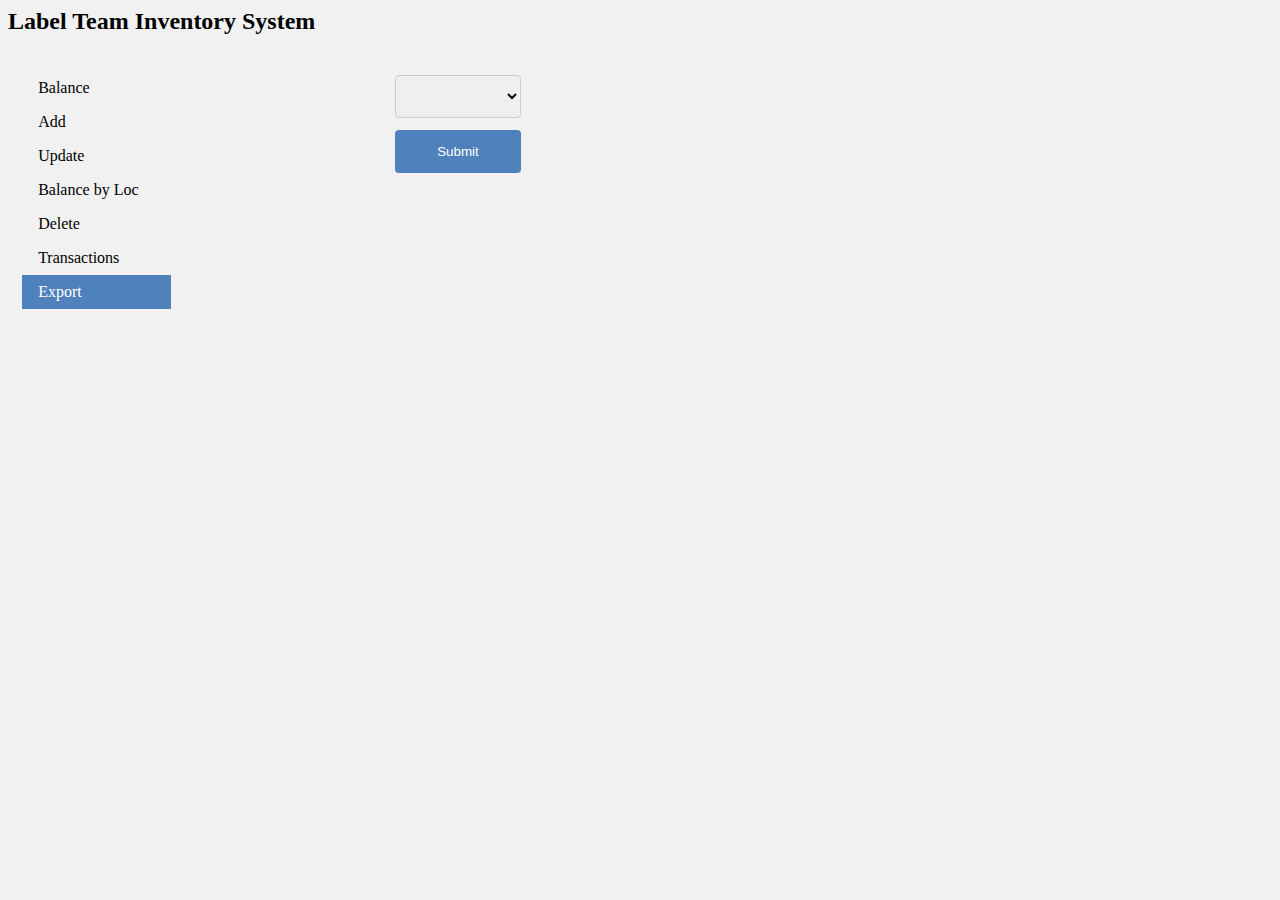
<file: export.html>
<html>

<head>
<title>Export</title>
<link rel="stylesheet" type="text/css" href="inventory.css">
</head>
<body>
<h2>Label Team Inventory System</h2>

<ul>
	<li><a href="mysqltest.php">Balance</a></li>
	<li><a href="addrmv.php">Add</a></li>
	<li><a href="update.php">Update</a></li>
	<li><a href="index.php">Balance by Loc</a></li>
	<li><a href="delete.php">Delete</a></li>
	<li><a href="transactions.php">Transactions</a></li>
	<li><a class="active" href="export.html">Export</a></li>
</ul>
<form id="addmv" method="POST" action="export.php" name="addmv">
<br>
<select id="option" name="option">
  <option value="blank" name="blank"></option>
  <option value="monitor" name="monitor">Monitor</option>
  <option value="imprimanta" name="imprimanta">Imprimanta</option>
  <option value="ups" name="ups">UPS</option>
  <option value="scaner" name="scaner">Scaner</option>
  <option value="pc" name="pc">PC</option>
  <option value="compimp" name="compimp">Componente Imprimanta</option>
  <option value="comppc" name="comppc">Componente PC</option>
   <option value="turn_aps" name="turn_aps">Turn APS</option>
   <option value="amg_assets" name="amg_assets">AMG Assets</option>
  <option value="toate" name="toate">Toate</option>
</select><br>
<input id="sub2" type="submit" name="submit" value="Submit" /><br>
</file>
<file: inventory.css>
body {
	background-color: #f1f1f1;
}
/*div{
	-webkit-column-count: 3;/*Chrome, Safari, Opera
	-moz-column-count: 3; /*Firefox
	column-count: 3;
	column-rule-width: 1px;
}*/
#balance{
	float: left;
	margin-left: 1%;
	border-collapse: collapse;
	width: 30%;
	height: 50px;
}
table.t1{
	text-align: center;
	margin: 1em auto;
	font-family: Arial, Helvetica, sans-serif;;
}
table, td, th{
	padding: 10px;
	float;
	margin-left: 2%;	
	border: 1px solid black;
	/*background: #4CAF50;*/
}
table{
	margin-left: 2%;
	margin-right: 2%;
	border-collapse: collapse;
	font-size: 12px;
}
th{
	margin-left: 2%;
	margin-right: 2%;
	height: 30px;
}

.t1 thead th {
    background: #4f81bd;
    text-align: center;
	margin-left: 2%;
    font-size: 12px;
    color: #fff;
 }
 
.t1 tr {
    border-right: 1px solid #95b3d7;
}

.t1 tbody tr {
text-align: center;
border-bottom: 1px solid #95b3d7;
}
.t1 tbody tr:nth-child(odd) {
background: #dbe5f0;
}
.t1 tbody th, .t1 tbody tr:nth-child(even) td {
border-right: 1px solid #95b3d7;
}

 .t1 tr *:nth-child(3), .t1 tr *:nth-child(4) {
text-align: center;
 }
  
ul {
	float:left;
    list-style-type: none;
    margin-left: 1%;
    padding: 0;
    width: 150px;
    background-color: #f1f1f1;
}

li a {
	margin-left: 1%;
    display: block;
    color: #000;
    padding: 8px 0 8px 16px;
    text-decoration: none;
}

li a.active {
    background-color: #4f81bd;
    color: white;
}

input[type=text], select {
    width: 60%;
    padding: 12px 20px;
    margin: 8px 0;
    display: inline-block;
    border: 1px solid #ccc;
    border-radius: 4px;
    box-sizing: border-box;
}

input[type=submit] {
    width: 60%;
    background-color: #4f81bd;
    color: white;
    padding: 14px 20px;
    margin: 8px 0;
    border: none;
    border-radius: 4px;
    cursor: pointer;
}

input[type=submit]:hover {
    background-color: #45a049;
}

div {
    border-radius: 5px;
    background-color: #f2f2f2;
    padding: 20px;
}


/* Change the link color on hover */
li a:hover {
    background-color: #555;
    color: white;
}
#addmv{
	float:left;
	margin-left: 10%;
}

#serial{
	position: relative;
	left: 15%;
	margin-top: 0%;
}
#serial1{
	position: relative;
	left: 5%;
	margin-top: 0%;
}
#desc{
	position: relative;
	left: 25%;
	margin-top: 0%;
}
#loc{
	position: relative;
	left: 29%;
	margin-top: 0%;
}
#loc1{
	position: relative;
	left: 20%;
	margin-top: 1%;
}
#status{
	position: relative;
	left: 32%;
	margin-top: 1%;
}
#sub2{
	position: relative;
	left: 47%;
	margin-top: 2%;
}
#sub3{
	position: relative;
	left: 20%;
	margin-top: 2%;
}
#option{
	position: relative;
	left: 47%;
	margin-top: 1%;
}

#option1{
	position: relative;
	left: 20%;
	margin-top: 1%;
}

#option2{
	position: relative;
	left: 20%;
	margin-top: 1%;
}

#capex{
	position:relative;
	left: 34%;
}
#far{
	position:relative;
	left: 10%;
}
#obs{
	position:relative;
	left: 25%;
}
#tr{
	width:30%;
}
img{
	border-radius: 8px;
}
/*#th1{
	width: 60%;
}
#th2{
	width: 40%;
}*/
</file>
